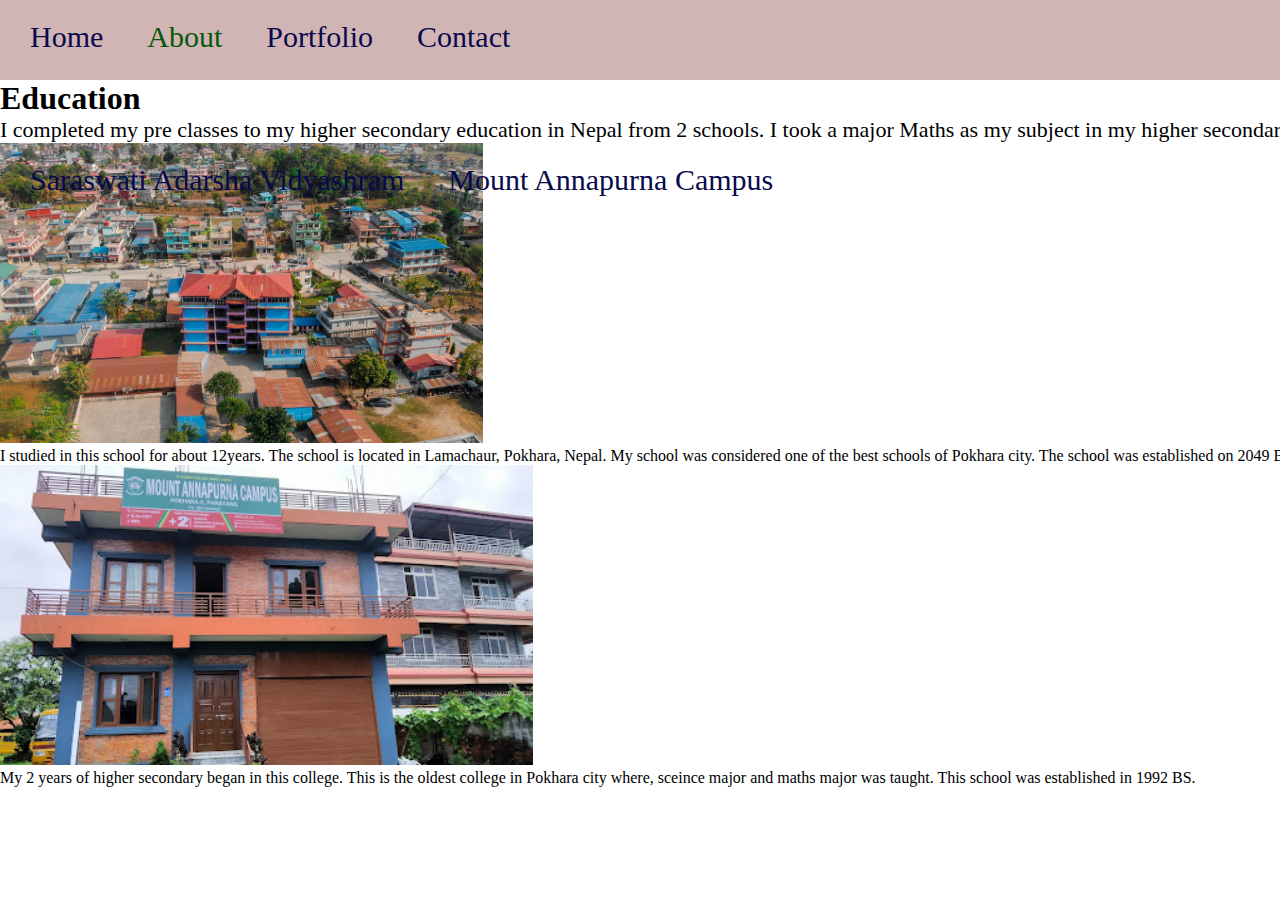
<file: about.html>
<!DOCTYPE html>
<html lang="en-US">
    <head>
        <title>About My</title>
        <link rel="stylesheet" href="styles.css">
    </head>

    <body>
        <nav>
            <ul>
                <li><a href="index.html">Home</a></li>
                <li><a class="abo" href="about.html">About</a></li>
                <li><a href="portfolio.html">Portfolio</a></li>
                <li><a href="contact.html">Contact</a></li>
            </ul>
        </nav> 
        
        <h1>Education</h1>
        <p style="font-size: 22px;">
             I completed my pre classes to my higher secondary education in Nepal from 2 schools. I took a major Maths as my subject in my
             higher secondary education. 
        </p>
       
        <ul>
            <li><a href="https://www.facebook.com/sav.2049" class="sav_a">Saraswati Adarsha Vidyashram</a></li>

            
            <li><a href="https://www.facebook.com/MAC.ITBASEDCOLLEGE" class="sav_a">Mount Annapurna Campus</a></li>

        </ul>
        
        <img src="Assets/342561526_664470208819774_563828893020797991_n.jpg" height="300" alt="Saraswati Adarsha Vidyashram" title="Saraswati Adarsha Vidyashram">

        <p>
            I studied in this school for about 12years. The school is located in Lamachaur, Pokhara, Nepal. My school was considered one of the
            best schools of Pokhara city. The school was established on 2049 BS(Bikram Sambat- Nepal uses a special and different calender system 
            than AD.)
        </p>

        <img src="Assets/2021-08-12.jpg" height="300" alt="Mount Annapurna Campus" title="Mount Annapurna Campus">

        <p>
            My 2 years of higher secondary began in this college. This is the oldest college in Pokhara city where, sceince major and maths major
            was taught. This school was established in 1992 BS.
        </p>

    </body>


</html>
</file>
<file: styles.css>
*{
  box-sizing: border-box;
  white-space: nowrap;
  margin:0;
  Padding:0;

}

nav{
    background-color:rgb(209, 181, 181);
    height: 80px;
    text-align:justify;

}

ul{
    padding-top: 20px;
    position: absolute; 
}

ul li{
    display: inline-block;
    font-size: 30px;
    margin-left: 30px;
    margin-right: 10px;
}

ul li a{
    text-decoration: none;
    color: rgb(9, 9, 76);
    transition: 0.35s;

}

ul li a:hover{
    color: red;
}

ul li a:active{
    color: rgb(242, 122, 122);
}


/* Index Section */

.ind{
    color:rgb(6, 88, 9);
}

.intro_text{
    color:rgb(3, 3, 75);
    line-height: 10px;
    font: normal;
}
.short_brief{
    font-size: 20px;
    text-align: justify;
}

/* About Section  */

.abo{
    color:rgb(6, 88, 9);
}

/* Portfolio Section  */

.port{
    color:rgb(6, 88, 9);
}

section{
    font-size:20px;
}


/* Contact Section  */

.contact_nav{
    color:rgb(6, 88, 9);
}

.contact_nav:hover{
    color: red;
    
}

.contact_nav:active{

}
</file>
